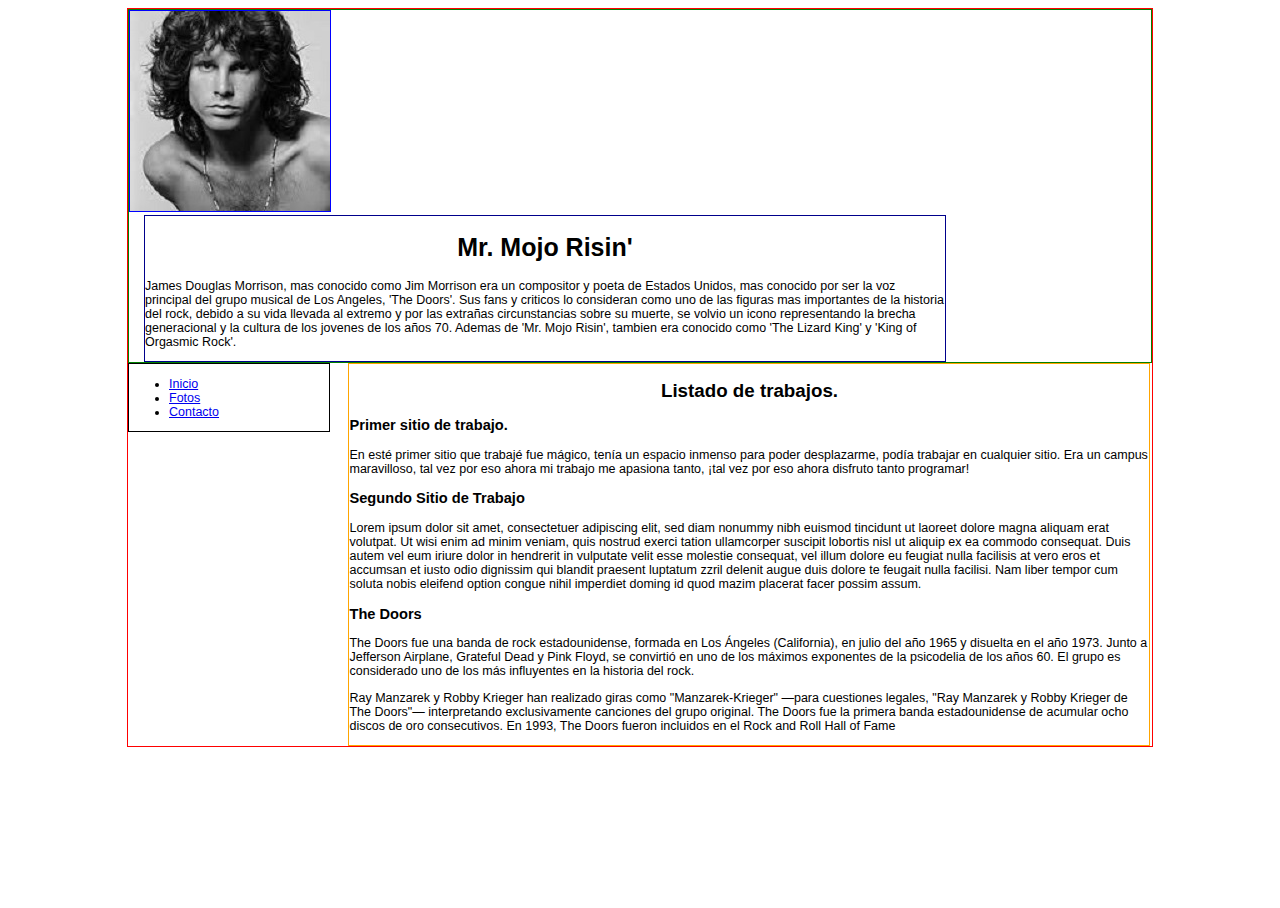
<file: responsive/index.html>
<!doctype html>
<html>
	<head>
		<!-- Etiquetas para configurar el documento HTML. -->
		<meta charset="utf-8">
		<meta name="description" content="Página web con responsive design.">
		<meta name="keywords" content="Palabras, clave, para, encontrar, nuestro, sitio">
		<meta name="robots" content="index, follow">
		<meta name="viewport" content="user-scalable = no, initial-scale = 1.0, maximum-scale = 1.0, width = device-width">
		<meta name="author" content="World Tech Makers">
		<!-- Titulo de mi página web. -->
		<title>Responsive design.</title>
		<!-- Hojas de estilo (CSS) -->
    <link rel="stylesheet" type="text/css" href="estilo.css">
	</head>

	<body>
		<!-- Este contenedor va a mantener todo el contenido agrupado. -->
		<div class="container">
			<!-- Esta sección tiene un imagen y una descripción del personaje. -->
			<section class="information">
				<div class="image">
				<img id="diferente" src="morrison.jpg" type="image/jpg" alt="Jim Morrison">
					<!-- Agrega una etiqueta img y coloca una imagen de 200px x 200px -->
				</div>
				<div class="description">
					<!-- Agrega un titulo con el nombre de tu personaje -->
					<!-- Agrega un parrafo con la descripción de minímo 240 caracteres -->
					<h1>Mr. Mojo Risin'</h1>
					<p>James Douglas Morrison, mas conocido como Jim Morrison era un compositor y poeta de Estados Unidos, mas conocido por ser la voz principal del grupo musical de Los Angeles, 'The Doors'. Sus fans y criticos lo consideran como uno de las figuras mas importantes de la historia del rock, debido a su vida llevada al extremo y por las extrañas circunstancias sobre su muerte, se volvio un icono representando la brecha generacional y la cultura de los jovenes de los años 70. Ademas de 'Mr. Mojo Risin', tambien era conocido como 'The Lizard King' y 'King of Orgasmic Rock'.</p>
				</div>
			</section>
			<section class="sidebar">
				<div class="menu">
					<ul>
						<li><a href="index.html">Inicio</a></li>
						<li><a href="fotos.html">Fotos</a></li>
						<li><a href="contacto.html">Contacto</a></li>
						<!-- Agrega un nuevo elemento en la lista con un enlace hacia fotos.html -->
					</ul>
				</div>
			</section>
			<section class="content">
				<h2 class="centrado">Listado de trabajos.</h2>
				<article class="jobs">
					<h3>Primer sitio de trabajo.</h2>
					<p>
						En esté primer sitio que trabajé fue mágico, tenía un espacio inmenso para poder desplazarme, podía trabajar en cualquier sitio. Era un campus maravilloso, tal vez por eso ahora mi trabajo me apasiona tanto, ¡tal vez por eso ahora disfruto tanto programar!
					</p>
				</article>
				<!-- Agrega otros dos sitios de trabajo, con un titulo y su respectiva descripción -->
				    <h3>Segundo Sitio de Trabajo</h2>
				    <p>
				    	Lorem ipsum dolor sit amet, consectetuer adipiscing elit, sed diam nonummy nibh euismod tincidunt ut laoreet dolore magna aliquam erat volutpat. Ut wisi enim ad minim veniam, quis nostrud exerci tation ullamcorper suscipit lobortis nisl ut aliquip ex ea commodo consequat. Duis autem vel eum iriure dolor in hendrerit in vulputate velit esse molestie consequat, vel illum dolore eu feugiat nulla facilisis at vero eros et accumsan et iusto odio dignissim qui blandit praesent luptatum zzril delenit augue duis dolore te feugait nulla facilisi. Nam liber tempor cum soluta nobis eleifend option congue nihil imperdiet doming id quod mazim placerat facer possim assum.
				    </p>
				    <h3>The Doors</h2>
				    <p>
				    	The Doors fue una banda de rock estadounidense, formada en Los Ángeles (California), en julio del año 1965 y disuelta en el año 1973. Junto a Jefferson Airplane, Grateful Dead y Pink Floyd, se convirtió en uno de los máximos exponentes de la psicodelia de los años 60. El grupo es considerado uno de los más influyentes en la historia del rock.</p>

<p>Ray Manzarek y Robby Krieger han realizado giras como "Manzarek-Krieger" —para cuestiones legales, "Ray Manzarek y Robby Krieger de The Doors"— interpretando exclusivamente canciones del grupo original. The Doors fue la primera banda estadounidense de acumular ocho discos de oro consecutivos. En 1993, The Doors fueron incluidos en el Rock and Roll Hall of Fame
				    </p>
			</section>
		</div>
	</body>
</html>
</file>
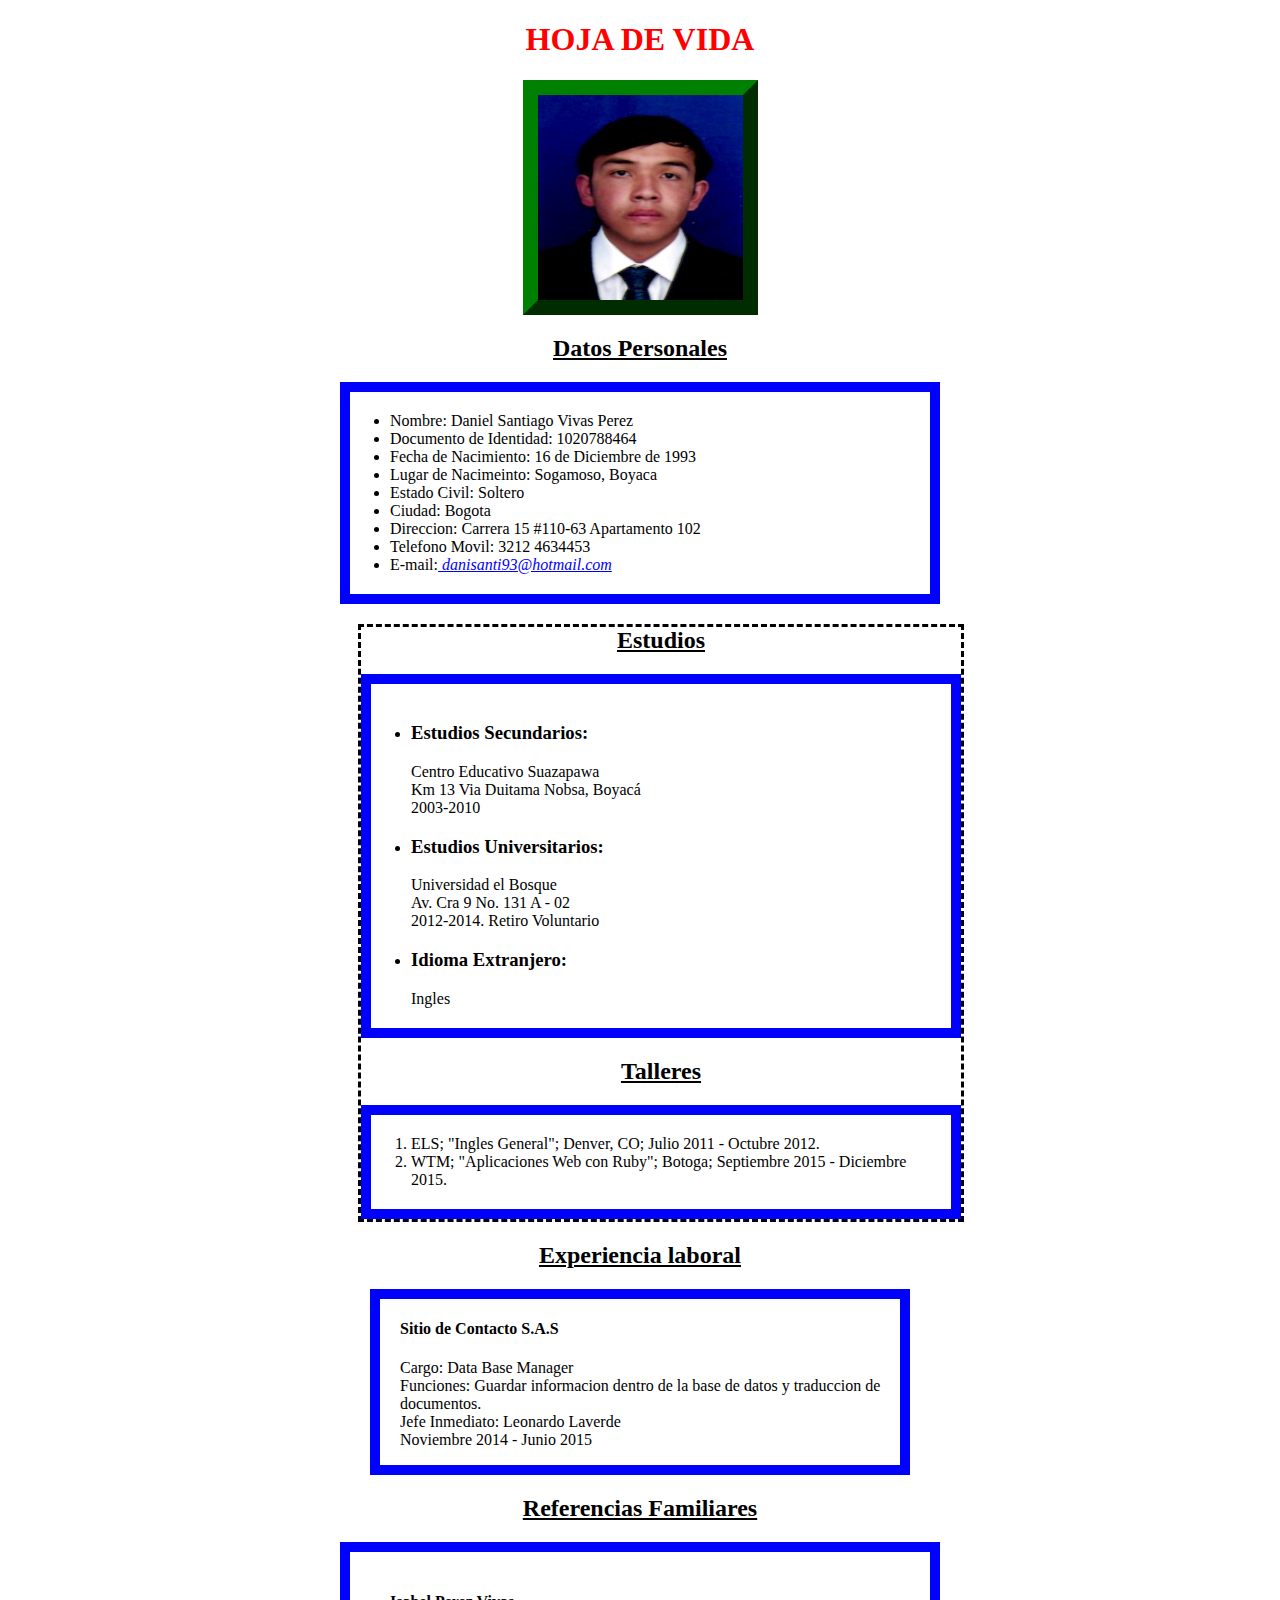
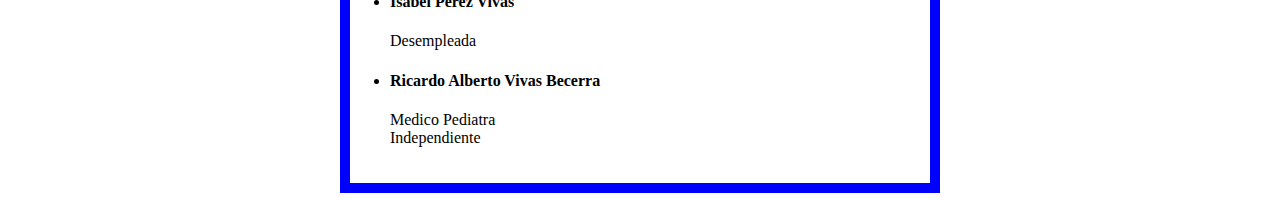
<file: ejercicio1.html>
<!DOCTYPE html>
<html>

<head>
	<title>Hoja de Vida Daniel Vivas</title>
	<!-- El meta permite agregar textos con caracteres especiales. -->
	<meta charset="utf-8">
	<link rel="stylesheet" type="text/css" href="estilo.css">
</head>

<body>
<h1>HOJA DE VIDA</h1>
<img id="foto" src="img003.jpg" alt="Foto Daniel Vivas">
<div id="datos">
<h2>Datos Personales</h1>
<ul class="lista">
	<li>Nombre: Daniel Santiago Vivas Perez</li>
	<li>Documento de Identidad: 1020788464</li>
	<li>Fecha de Nacimiento: 16 de Diciembre de 1993</li>
    <li>Lugar de Nacimeinto: Sogamoso, Boyaca</li>
    <li>Estado Civil: Soltero</li>
	<li>Ciudad: Bogota</li>
	<li>Direccion: Carrera 15 #110-63 Apartamento 102</li>
	<li>Telefono Movil: 3212 4634453</li>
	<li>E-mail:<span> danisanti93@hotmail.com</span></li>
</ul>
</div>

<article class="inline">
<div id= "estudios">
<h2 style="margin-top: 0px;">Estudios</h2>
<ul class="lista bloque">
	<li><h3>Estudios Secundarios:        </h3><p>Centro Educativo Suazapawa</br>Km 13 Via Duitama Nobsa, Boyacá</br>2003-2010</p></li>
	<li><h3>Estudios Universitarios:     </h3><p>Universidad el Bosque</br>Av. Cra 9 No. 131 A - 02 </br>2012-2014. Retiro Voluntario</p></li>
	<li><h3>Idioma Extranjero:           </h3>Ingles</li>
</ul>
</div>

<div id="talleres">
<h2>Talleres</h2>
<ol class="lista bloque">
   <li>ELS; "Ingles General"; Denver, CO; Julio 2011 - Octubre 2012.</li>
   <li>WTM; "Aplicaciones Web con Ruby"; Botoga; Septiembre 2015 - Diciembre 2015.</li>
</ol>
</div>
</article>

<div id="experiencia">
<h2>Experiencia laboral</h2>
<div class="lista trabajo">
<h4>Sitio de Contacto S.A.S</h4>
<p>Cargo: Data Base Manager</br>Funciones: Guardar informacion dentro de la base de datos y traduccion de documentos.</br>Jefe Inmediato: Leonardo Laverde</br>Noviembre 2014 - Junio 2015</p>
</div>
</div>

<div id="referencias">
<h2>Referencias Familiares</h2>
<ul class="lista">
	<li><h4>Isabel Perez Vivas</h4><p>Desempleada</p></li>
	<li><h4>Ricardo Alberto Vivas Becerra</h4><p>Medico Pediatra</br>Independiente</p></li>
</ul>
</div>

</body>

</html>
</file>
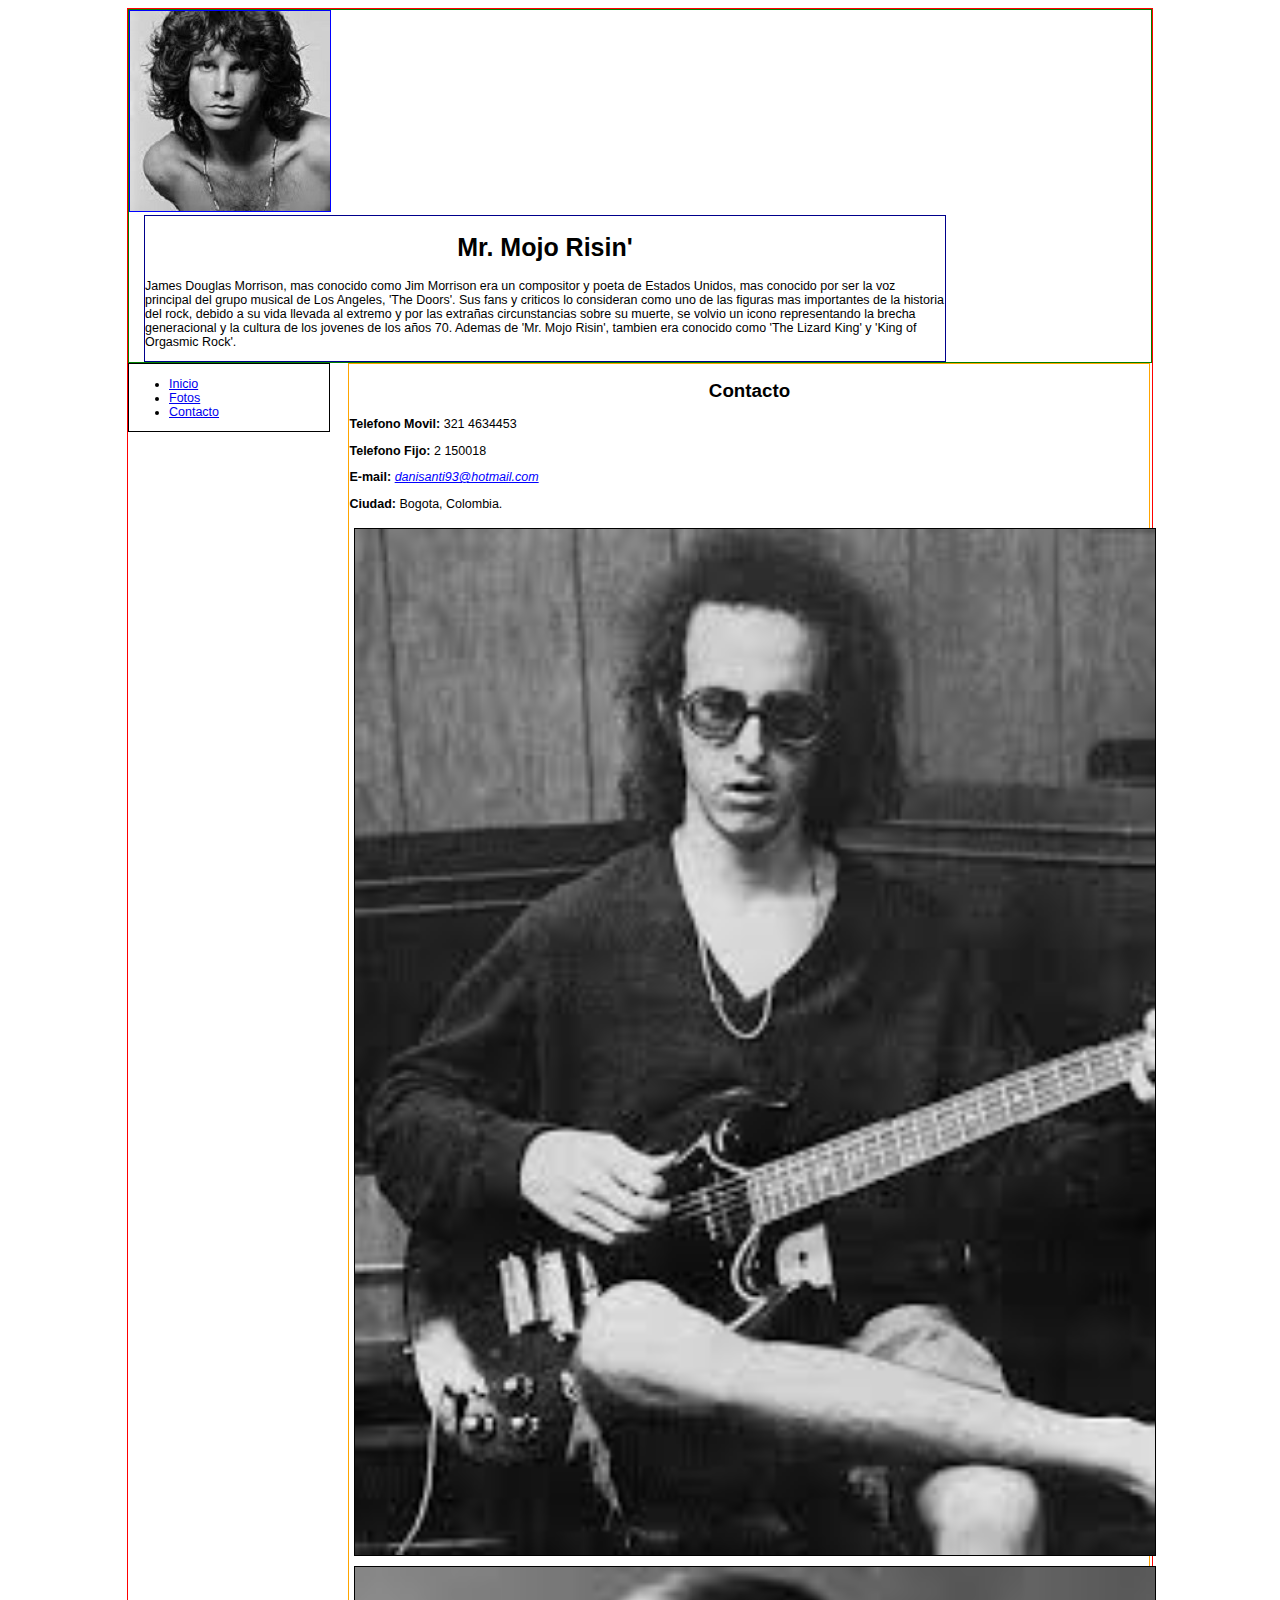
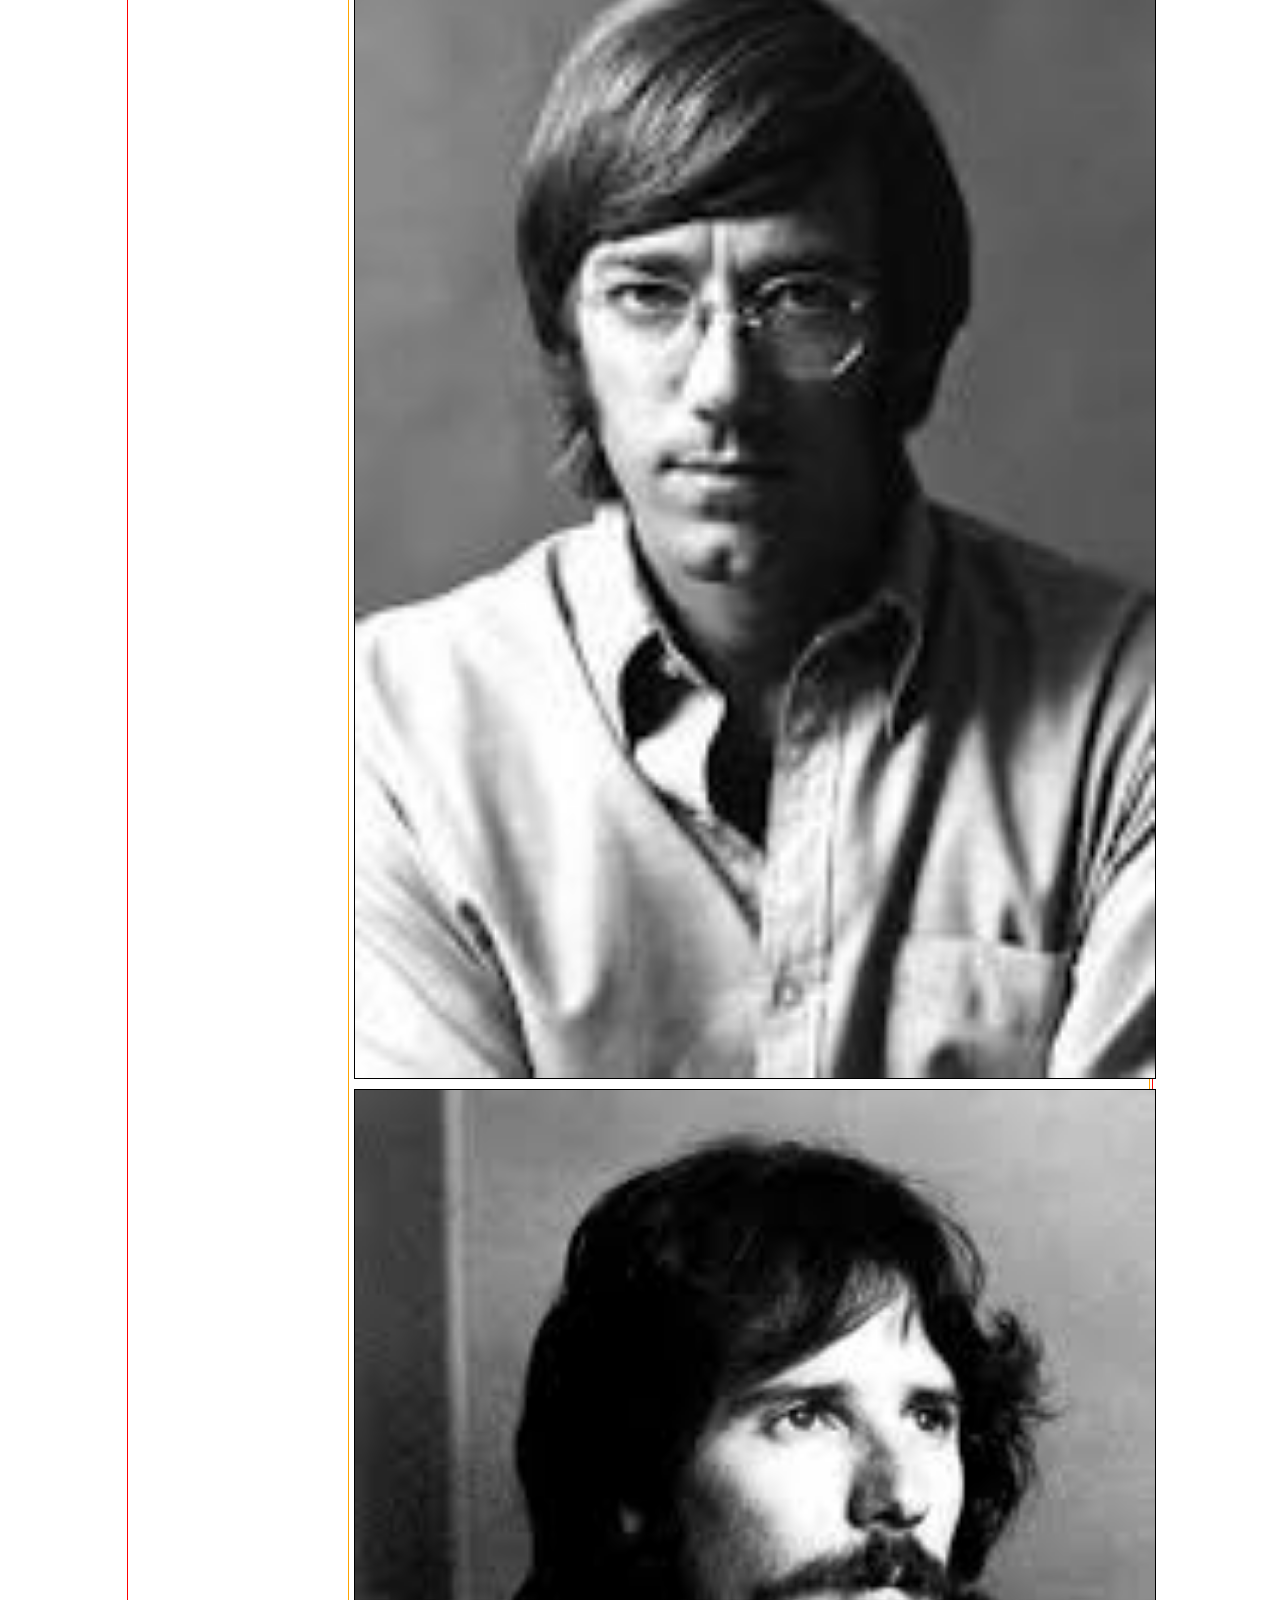
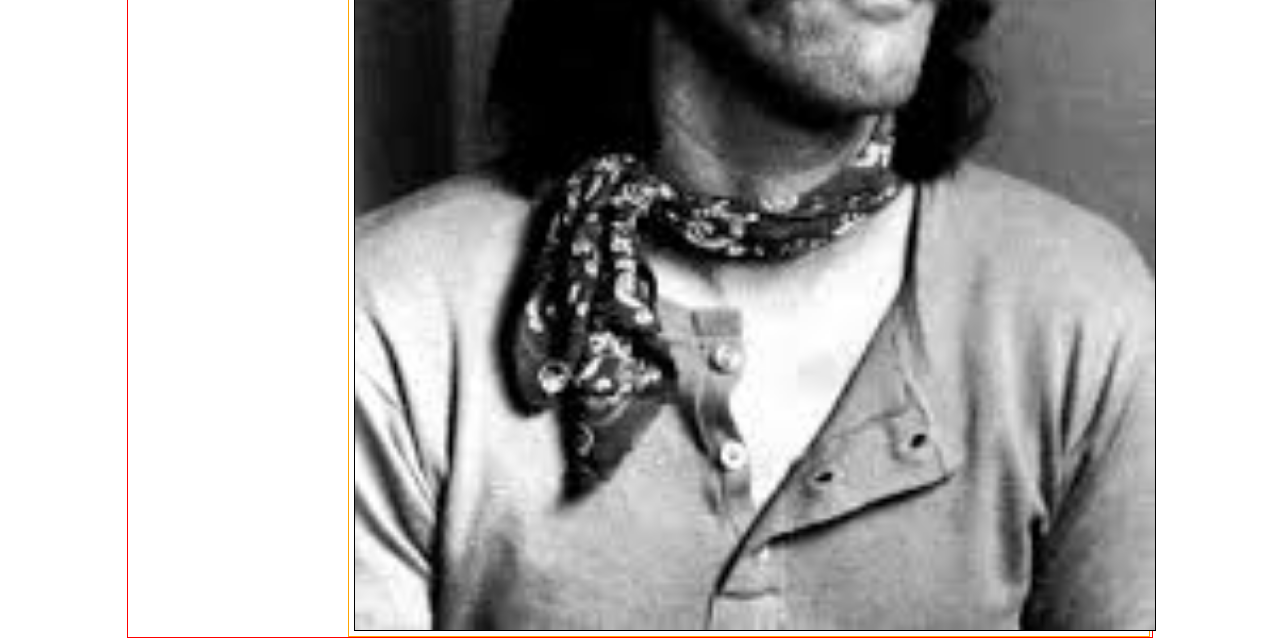
<file: responsive/contacto.html>
<!DOCTYPE html>
<html>
<head>
	    <meta charset="utf-8">
		<meta name="description" content="Página web con responsive design.">
		<meta name="keywords" content="Palabras, clave, para, encontrar, nuestro, sitio">
		<meta name="robots" content="index, follow">
		<meta name="viewport" content="user-scalable = no, initial-scale = 1.0, maximum-scale = 1.0, width = device-width">
		<meta name="author" content="World Tech Makers">
		<title>Responsive design.</title>
		<link rel="stylesheet" type="text/css" href="estilo.css">
</head>
<body>
    <div class="container">
			<section class="information">
				<div class="image">
				<img id="diferente" src="morrison.jpg" type="image/jpg" alt="Jim Morrison">
				</div>
				<div class="description">
					<h1>Mr. Mojo Risin'</h1>
					<p>James Douglas Morrison, mas conocido como Jim Morrison era un compositor y poeta de Estados Unidos, mas conocido por ser la voz principal del grupo musical de Los Angeles, 'The Doors'. Sus fans y criticos lo consideran como uno de las figuras mas importantes de la historia del rock, debido a su vida llevada al extremo y por las extrañas circunstancias sobre su muerte, se volvio un icono representando la brecha generacional y la cultura de los jovenes de los años 70. Ademas de 'Mr. Mojo Risin', tambien era conocido como 'The Lizard King' y 'King of Orgasmic Rock'.</p>
				</div>
			</section>
			<section class="sidebar">
				<div class="menu">
					<ul>
						<li><a href="index.html">Inicio</a></li>
						<li><a href="fotos.html">Fotos</a></li>
						<li><a href="contacto.html">Contacto</a></li>
					</ul>
				</div>
			</section>
		    <section class="content">
				<h2 class="centrado">Contacto</h2>
				<article class="contacto">
					<p><b>Telefono Movil:</b> 321 4634453</p>
					<p><b>Telefono Fijo: </b>2 150018</p>
					<p><b>E-mail: </b><span class="correo">danisanti93@hotmail.com</span></p>
					<p><b>Ciudad:</b> Bogota, Colombia.</p>
				</article>
				<div>
					<img class="images" src="robby.jpg" type="image/jpg" alt="Robby Krieger">
					<img class="images" src="ray.jpg" type="image/jpg" alt="Ray Manzarek">
					<img class="images"src="desmore.jpg" type="image/jpg" alt="John Desmore">
					
			</section>
    </div>
</body>
</html>
</file>
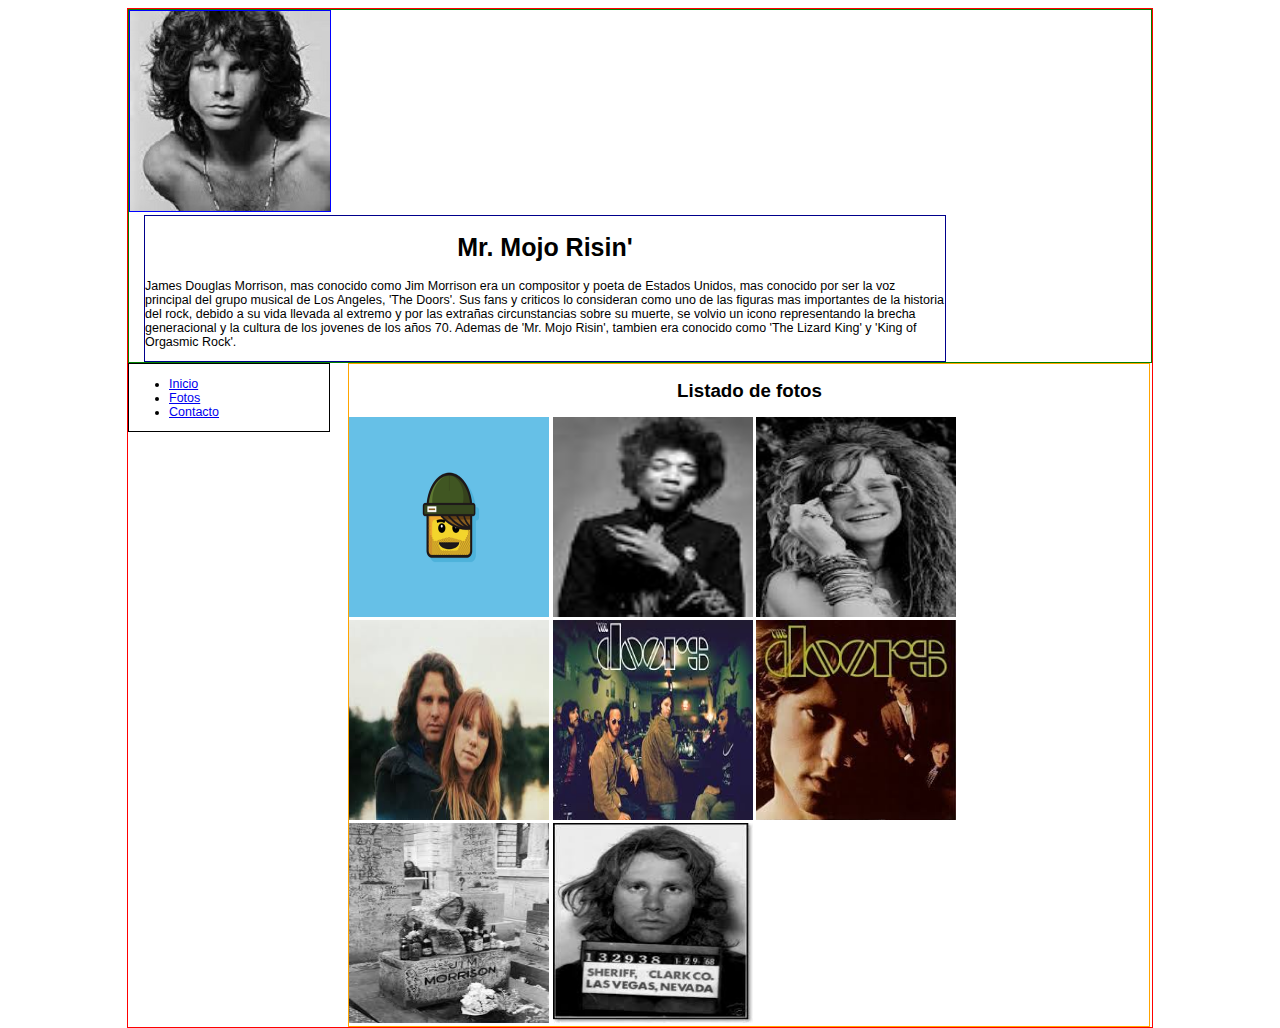
<file: responsive/fotos.html>
<!doctype html>
<html>
	<head>
		<!-- Etiquetas para configurar el documento HTML. -->
		<meta charset="utf-8">
		<meta name="description" content="Página web con responsive design.">
		<meta name="keywords" content="Palabras, clave, para, encontrar, nuestro, sitio">
		<meta name="robots" content="index, follow">
		<meta name="viewport" content="user-scalable = no, initial-scale = 1.0, maximum-scale = 1.0, width = device-width">
		<meta name="author" content="World Tech Makers">
		<!-- Titulo de mi página web. -->
		<title>Responsive design.</title>
		<!-- Hojas de estilo (CSS) -->
    <link rel="stylesheet" type="text/css" href="estilo.css">
	</head>

	<body>
		<!-- Este contenedor va a mantener todo el contenido agrupado. -->
		<div class="container">
			<!-- Esta sección tiene un imagen y una descripción del personaje. -->
			<section class="information">
				<div class="image">
				<img id="diferente" src="morrison.jpg" type="image/jpg" alt="Jim Morrison">
					<!-- Agrega una etiqueta img y coloca una imagen de 200px x 200px -->
				</div>
				<div class="description">
					<!-- Agrega un titulo con el nombre de tu personaje -->
					<!-- Agrega un parrafo con la descripción de minímo 240 caracteres -->
					<h1>Mr. Mojo Risin'</h1>
					<p>James Douglas Morrison, mas conocido como Jim Morrison era un compositor y poeta de Estados Unidos, mas conocido por ser la voz principal del grupo musical de Los Angeles, 'The Doors'. Sus fans y criticos lo consideran como uno de las figuras mas importantes de la historia del rock, debido a su vida llevada al extremo y por las extrañas circunstancias sobre su muerte, se volvio un icono representando la brecha generacional y la cultura de los jovenes de los años 70. Ademas de 'Mr. Mojo Risin', tambien era conocido como 'The Lizard King' y 'King of Orgasmic Rock'.</p>
				</div>
			</section>
			<section class="sidebar">
				<div class="menu">
					<ul>
						<li><a href="index.html">Inicio</a></li>
						<li><a href="fotos.html">Fotos</a></li>
						<li><a href="contacto.html">Contacto</a></li>
						<!-- Agrega un nuevo elemento en la lista con un enlace hacia fotos.html -->
					</ul>
				</div>
			</section>
			<section class="content">
				<h2 class="centrado">Listado de fotos</h2>
				<article class="gallery">
				<span>
					<img class="img"src="foto.png" type="image/png"alt="Lego">
					<!-- Agrega más fotos en este espacio. -->
					<img class="img" src="hendrix.jpg" type="image/jpg" alt="Jimmi Hendrix"></span>
					<span>
                    <img class="img" src="janis.jpg" type="image/jpg" alt="Janis Joplin"></span>
                    <span>
                    <img class="img" src="novia.jpg" type="image/jpg" alt="Novia"></span>
                    <span>
                    <img class="img" src="doors.jpg" type="image/jpg" alt="The Doors"></span>
                    <span>
                    <img class="img" src="album.jpg" type="image/jpg" alt="Album The Doors"></span>
                    <span>
                    <img class="img" src="cementerio.jpg" type="image/jpg" alt="Cementerio Paris"></span>
                    <span>
                    <img class="img" src="prision.jpg" type="image/jpg" alt="Prision"></span>
				</article>
			</section>
		</div>
	</body>
</html>
</file>
<file: responsive/estilo.css>
html {
  font-size:20px;
  height:100%;
}

html body {
  font:normal 62.5% Helvetica, Tahoma, Arial, sans-serif;
  height:100%;
}

html body img, html body video, html body audio {
  display:block;
}

.container {
  border:1px solid red;
  margin:0 auto;
  max-width:1024px;
  width:100%;
}

.information {
	border:1px solid green;
}
.image {
	border:1px solid blue;
	display:inline-block;
	height:200px;
	width:200px;
}
.description {
	border:1px solid darkblue;
	display:inline-block;
	margin-left:15px;
	vertical-align:top;
	width:800px;
}
.sidebar {
	border:1px solid black;
	display:inline-block;
	vertical-align:top;
	width:200px;
}
.content {
	border:1px solid orange;
	display:inline-block;
	margin-left:15px;
	vertical-align:top;
	width:800px;
}

.gallery img {
	display: inline;
	-webkit-column-count: 4;
}

.img {
	width: 200px;
	height: 200px;
	-webkit-column-span: 1;
   }

#diferente {
	width: 200px;
	height: 200px;
	border: none;
	margin: none;
}

.centrado {
   text-align: center;
}

h1 {
	text-align: center;
}

.correo {
	color: blue;
	font-style: italic;
	text-decoration: underline;
}

.images {
	display: inline-block;
	float: left;
	width: 100%;
	height: 100%;
	margin: 5px;
	border: 1px solid black;
}
</file>
<file: estilo.css>
/*
Esto es un comentario en CSS.
*/
h1 {
	color: red;
	text-align: center;
    font-weight: bold;
}

/*
Pseudo clases: hover, focus, visited.
Hover hara cambios sobre la clase, counde el mouse este sobre el elemento.
Ejemplo= .link:hover;
Focus hara que en el momento en que se esta haciendo la accion el elemento tenga un cambio especifico.
Visited hara cambios en enlaces cuando ya han sido visitados previamente.
*/

h2 {
    text-align: center;
    text-decoration: underline;
}

.lista {
	border: 10px solid blue;
	padding: 20px 40px;
	width: 500px;
	margin: 0 auto;
}

#foto {
	display: block;
    margin-left: auto;
    margin-right: auto;
    width: 205px;
    height: 205px;
    border-width: 15px;
    border-style: outset;
    border-color: green;
}

.trabajo {
	padding: 0 0 0 20px;
}

span {
	color: blue;
	font-style: italic;
	text-decoration: underline;
}

span:hover {
	color: red;
	font-size: 20px;
}

article {
	display: inline-block;
	border: 3px dashed black;
	margin: 20px 350px 0px; 
}
</file>
